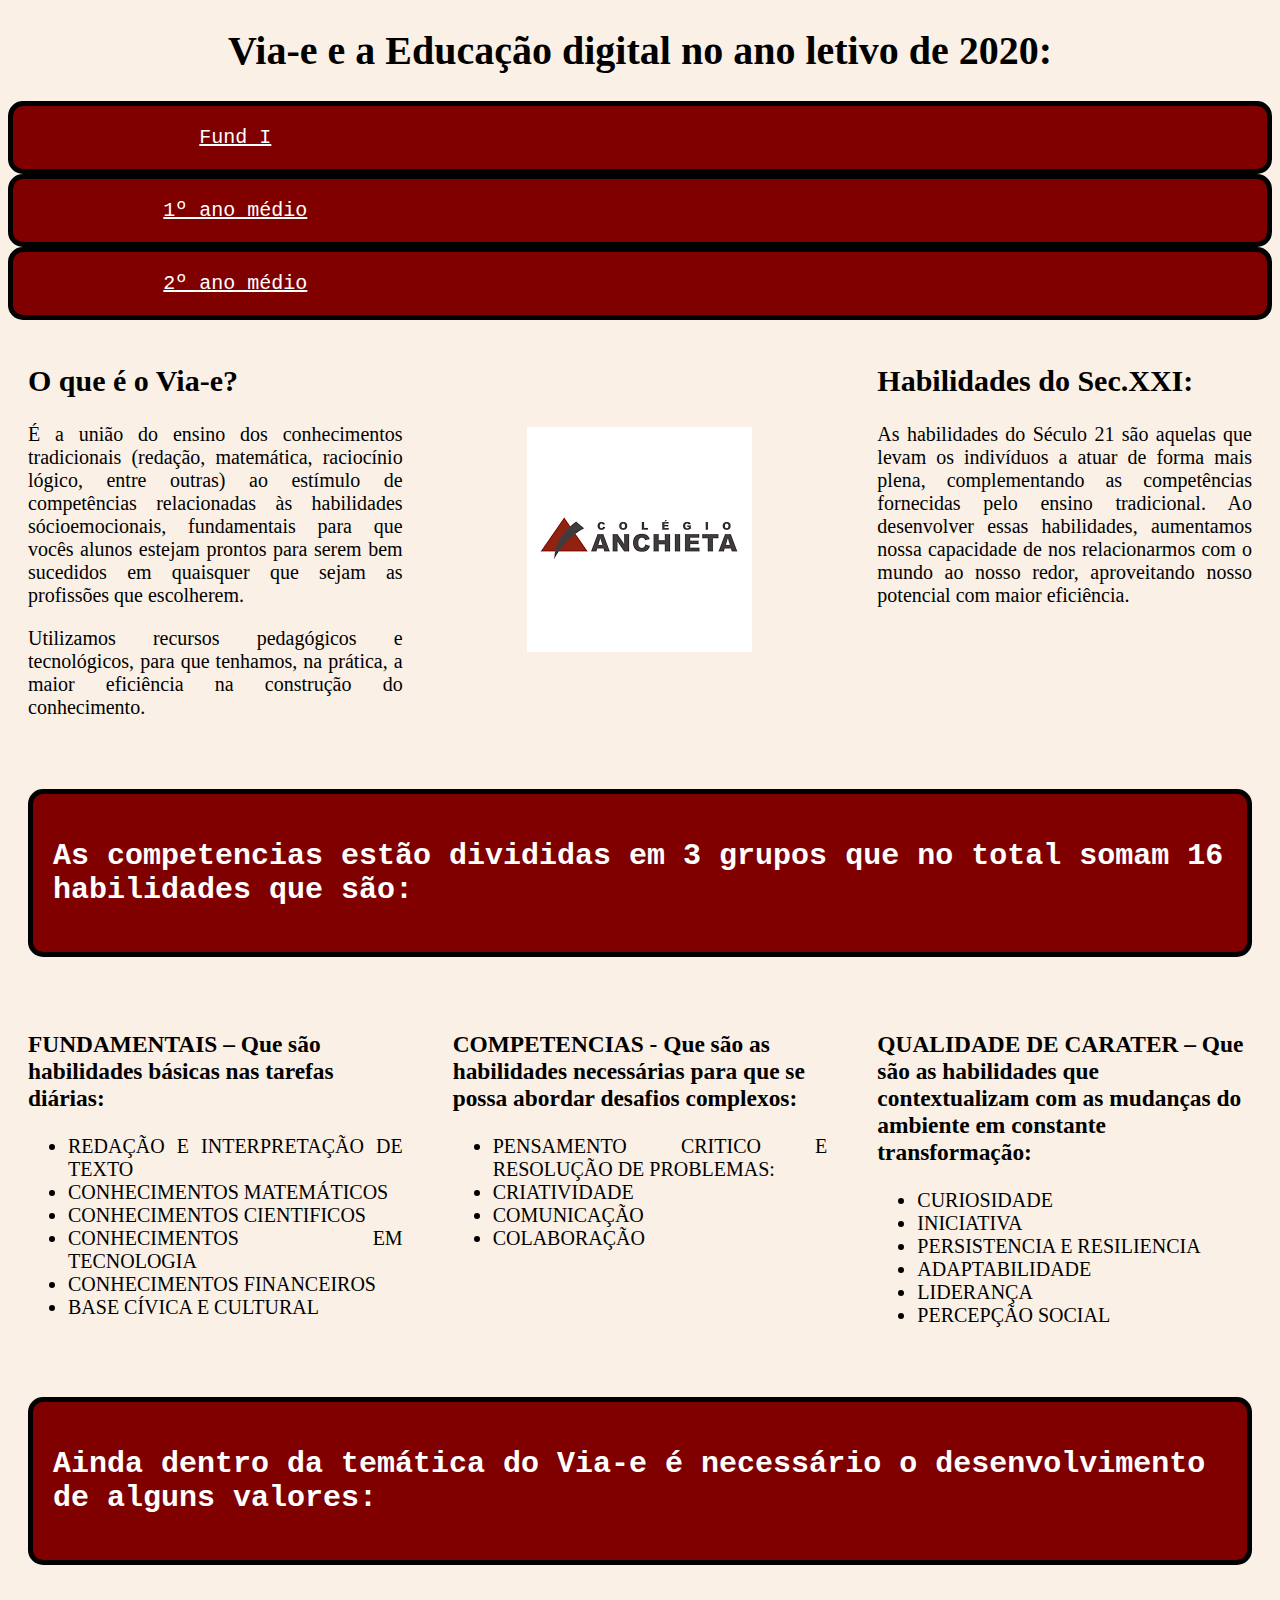
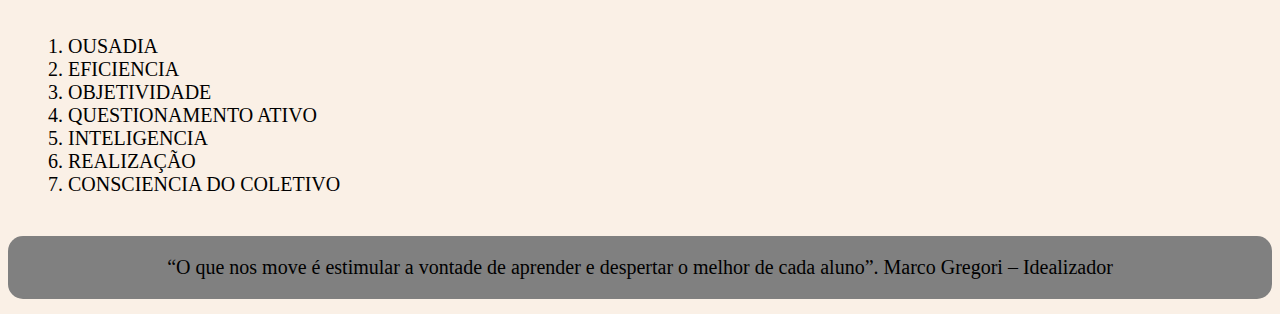
<file: index.html>
<!DOCTYPE html>
<html lang="pt" dir="ltr">
  <head>
    <meta charset="utf-8">
    <link rel="stylesheet" href="estilo.css">
    <title> PROJETO INTEGRADOR</title>
  </head>

  <body>
    <header>
      <h1 id="titulo-principal" align="center"> Via-e e a Educação digital no ano letivo de 2020: </h1>
    </header>

  <nav>
    <a href="FUND I.html" target="_blank" align= "center"> Fund I </a>
    <a href="PRIMEIRO ANO.HTML" target=" _blank" align="center"> 1º ano médio </a>
    <a href="SEGUNDO ANO.html" target=" _blank" align="center" > 2º ano médio </a>
  </nav>

    <main class="box">
      <div class="viae" >
        <h2> O que é o Via-e? </h2>
        <p align="justify"> É a união do ensino dos conhecimentos tradicionais (redação, matemática, raciocínio lógico, entre outras) ao estímulo de competências relacionadas às habilidades sócioemocionais, fundamentais para que vocês alunos estejam prontos para serem bem sucedidos em quaisquer que sejam as profissões que escolherem. </p>
        <p align="justify"> Utilizamos recursos pedagógicos e tecnológicos, para que tenhamos, na prática, a maior eficiência na construção do conhecimento. </p>
     </div>

     <div class="logo">
       <img src="logocolegio.png" alt="logo do colegio anchieta" align= "center">
     </div>

     <div class="habilidades" >
       <h2> Habilidades do Sec.XXI: </h2>
       <p align="justify"> As habilidades do Século 21 são aquelas que levam os indivíduos a atuar de forma mais plena, complementando as competências fornecidas pelo ensino tradicional. Ao desenvolver essas habilidades, aumentamos nossa capacidade de nos relacionarmos com o mundo ao nosso redor, aproveitando nosso potencial com maior eficiência.
     </div>

     <div class="competencias" >
       <h2> As competencias estão divididas em 3 grupos que no total somam 16 habilidades que são:</h2>
     </div>

     <div class= "FUNDAMENTAIS">
       <h3> FUNDAMENTAIS – Que são habilidades básicas nas tarefas diárias: </h3>
       <ul>
         <li align="justify">REDAÇÃO E INTERPRETAÇÃO DE TEXTO </li>
         <li align="justify">CONHECIMENTOS MATEMÁTICOS </li>
         <li align="justify">CONHECIMENTOS CIENTIFICOS </li>
         <li align="justify">CONHECIMENTOS EM TECNOLOGIA </li>
         <li align="justify">CONHECIMENTOS FINANCEIROS </li>
         <li align="justify">BASE CÍVICA E CULTURAL </li>
       </ul>
     </div>

     <div class= "COMPETENCIAS">
       <h3> COMPETENCIAS -  Que são as habilidades necessárias para que se possa abordar desafios complexos: </h3>
       <ul>
         <li align="justify">PENSAMENTO CRITICO E RESOLUÇÃO DE PROBLEMAS: </li>
         <li align="justify"> CRIATIVIDADE </li>
         <li align="justify"> COMUNICAÇÃO </li>
         <li align="justify"> COLABORAÇÃO </li>
       </ul>
     </div>
     <div class= "QUALIDADE">
       <h3> QUALIDADE DE CARATER – Que são as habilidades que contextualizam com as mudanças do ambiente em constante transformação: </h3>
       <ul>
         <li align="justify"> CURIOSIDADE </li>
         <li align="justify"> INICIATIVA </li>
         <li align="justify"> PERSISTENCIA E RESILIENCIA </li>
         <li align="justify"> ADAPTABILIDADE </li>
         <li align="justify"> LIDERANÇA </li>
         <li align="justify"> PERCEPÇÃO SOCIAL </li>
       </ul>
     </div>

     <div class= "VALORES">
       <h2> Ainda dentro da temática do Via-e é necessário o desenvolvimento de alguns valores:</h2>
    </div>

       <ol>
         <li align="justify"> OUSADIA </li>
         <li align="justify"> EFICIENCIA </li>
         <li align="justify"> OBJETIVIDADE </li>
         <li align="justify"> QUESTIONAMENTO ATIVO </li>
         <li align="justify"> INTELIGENCIA </li>
         <li align="justify"> REALIZAÇÃO </li>
         <li align="justify"> CONSCIENCIA DO COLETIVO </li>
       </ol>
     </div>

     </main>
    <footer align= "center">“O que nos move é estimular a vontade de aprender e despertar o melhor de cada aluno”.
  Marco Gregori – Idealizador
  </footer>
  </body>
</html>
</file>
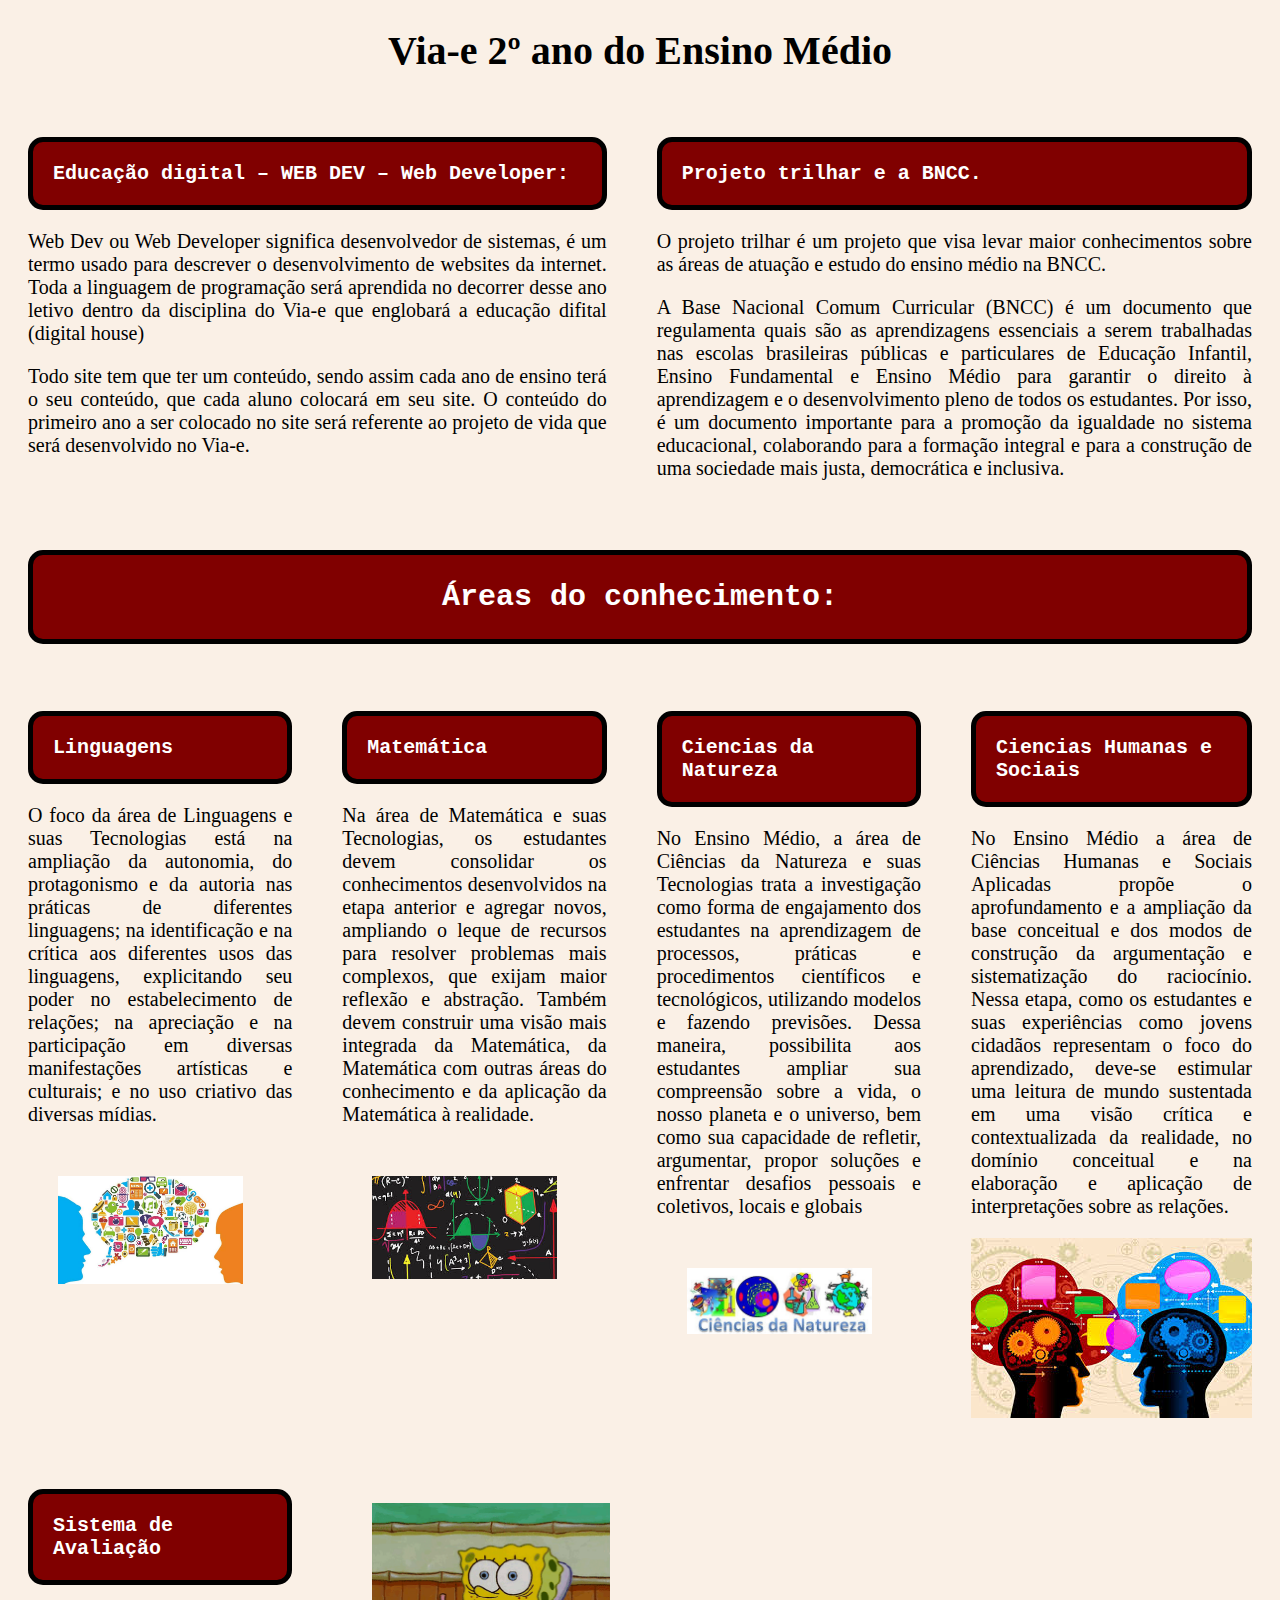
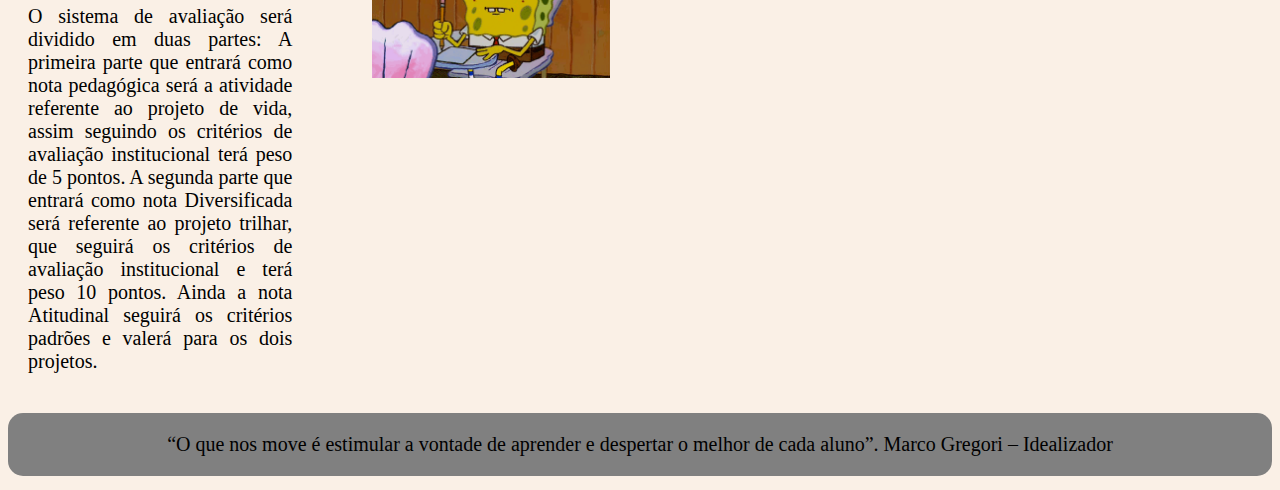
<file: SEGUNDO ANO.html>
<!DOCTYPE html>
<html lang="pt" dir="ltr">
  <head>
    <meta charset="utf-8">
    <link rel="stylesheet" href="SEGUNDO ANO.css">
    <title>Via-e 2º ano do Ensino Médio</title>
  </head>

  <body>

    <header>
      <h1 align= "center">Via-e 2º ano do Ensino Médio</h1>
    </header>

    <main class="box">

      <div class="educacaodigital2">
        <h2 class="EDUDIG2">Educação digital – WEB DEV – Web Developer:</h2>
        <p align="justify">Web Dev ou Web Developer significa desenvolvedor de sistemas, é um termo usado para descrever o desenvolvimento de websites da internet. Toda a linguagem de programação será aprendida no decorrer desse ano letivo dentro da disciplina do Via-e que englobará a educação difital (digital house)</p>
        <p align="justify">Todo site tem que ter um conteúdo, sendo assim cada ano de ensino terá o seu conteúdo, que cada aluno colocará em seu site. O conteúdo do primeiro ano a ser colocado no site será referente ao projeto de vida que será desenvolvido no Via-e.</p>
      </div>

      <div class="trilhar2">
        <h2 class="PROTRI2">Projeto trilhar e a BNCC.</h2>
        <p align="justify">O projeto trilhar é um projeto que visa levar maior conhecimentos sobre as áreas de atuação e estudo do ensino médio na BNCC.</p>
        <p align="justify">A Base Nacional Comum Curricular (BNCC) é um documento que regulamenta quais são as aprendizagens essenciais a serem trabalhadas nas escolas brasileiras públicas e particulares de Educação Infantil, Ensino Fundamental e Ensino Médio para garantir o direito à aprendizagem e o desenvolvimento pleno de todos os estudantes. Por isso, é um documento importante para a promoção da igualdade no sistema educacional, colaborando para a formação integral e para a construção de uma sociedade mais justa, democrática e inclusiva.</p>
      </div>

      <div class="AREASDOCONHECIMENTO2">
        <h2 class="areasdosconhecimentos2" align="center">Áreas do conhecimento:</h2>
      </div>

      <div class="area12">
        <h2 class="linguagem2">Linguagens</h2>
        <p align="justify">O foco da área de Linguagens e suas Tecnologias está na ampliação da autonomia, do protagonismo e da autoria nas práticas de diferentes linguagens; na identificação e na crítica aos diferentes usos das linguagens, explicitando seu poder no estabelecimento de relações; na apreciação e na participação em diversas manifestações artísticas e culturais; e no uso criativo das diversas mídias.</p>
        <img class="imglingua"src="ling.jpeg" alt="linguagens">
      </div>

      <div class="area22">
        <h2 class="matemática2">Matemática</h2>
        <p align="justify">Na área de Matemática e suas Tecnologias, os estudantes devem consolidar os conhecimentos desenvolvidos na etapa anterior e agregar novos, ampliando o leque de recursos para resolver problemas mais complexos, que exijam maior reflexão e abstração. Também devem construir uma visão mais integrada da Matemática, da Matemática com outras áreas do conhecimento e da aplicação da Matemática à realidade.</p>
        <img class="matema"src="matem.jpeg" alt="matematica">
      </div>

      <div class="area32">
        <h2 class="cienciasnat2">Ciencias da Natureza</h2>
        <p align="justify">No Ensino Médio, a área de Ciências da Natureza e suas Tecnologias
          trata a investigação como forma de engajamento dos estudantes
           na aprendizagem de processos, práticas e procedimentos científicos e
            tecnológicos, utilizando modelos e fazendo
              previsões. Dessa maneira, possibilita aos estudantes ampliar sua compreensão
               sobre a vida, o nosso planeta e o universo, bem como sua capacidade de
                refletir, argumentar, propor soluções e enfrentar desafios pessoais e
                coletivos, locais e globais</p>
        <img class="cienat"src="ciencianatura.jpeg" alt="ciencianatura">
      </div>

      <div class="area42">
        <h2 class="cienciashum2">Ciencias Humanas e Sociais</h2>
        <p align="justify">No Ensino Médio a área de Ciências Humanas e Sociais Aplicadas propõe o
           aprofundamento e a
           ampliação da base conceitual e dos modos de construção da argumentação e
           sistematização do raciocínio. Nessa etapa, como os estudantes e suas
             experiências como jovens cidadãos representam o foco do aprendizado,
             deve-se estimular uma leitura de mundo sustentada em uma visão crítica e
              contextualizada da realidade, no domínio conceitual e na elaboração e
               aplicação de interpretações sobre as relações.</p>
         <img class="cienhum"src="cienciassoc.jpeg" alt="cienciasocial">
      </div>

      <div class="avalmedio12">
        <h2 class="aval1medio2">Sistema de Avaliação</h2>
        <p align="justify">O sistema de avaliação será dividido em duas partes:
              A primeira parte que entrará como nota pedagógica será a atividade referente ao projeto de vida, assim seguindo os critérios de avaliação institucional terá peso de 5 pontos.
              A segunda parte que entrará como nota Diversificada será referente ao projeto trilhar, que seguirá os critérios de avaliação institucional e terá peso 10 pontos.
              Ainda a nota Atitudinal seguirá os critérios padrões e valerá para os dois projetos.</p>
     </div>

    <div class="imagemde avaliação2">
      <img class="avaliação2medio" src="avaliação2medio.gif" alt="">
    </div>

    </main>

    <footer align= "center">“O que nos move é estimular a vontade de aprender e despertar o melhor de cada aluno”.
  Marco Gregori – Idealizador
  </footer>

  </body>
</html>
</file>
<file: estilo.css>
.box {display: grid;
  grid-template-columns: repeat(3,1fr);
  grid-gap: 50px;
  padding: 20px;
}
body {background-color:linen;
  font-size: 20px;
 }

.logo {
  padding: 30px;
  display:block;
  border-radius: 15px;
  margin: auto;

}
.competencias {
  color: white;
  font-family: monospace;
  font-size: 20px;
  background-color: maroon;
  border: 5px solid black;
  border-radius: 15px;
  grid-row: 2;
  grid-column: span 3;
  padding: 20px;
}


.VALORES {
  color: white;
  font-family: monospace;
  font-size: 20px;
  background-color: maroon;
  grid-column: span 3;
  border: 5px solid black;
  border-radius: 15px;
  padding: 20px;
}

nav a {
  align-items: center;
  color: white;
  font-family: monospace;
  background-color: maroon;
  padding: 20px;
  display:grid;
  grid-template-columns: 1fr 1fr 1fr;
  text-align: center;
  border-radius: 15px;
  border: 5px solid black;
}

footer {background-color: grey;
border-radius: 15px;
padding: 20px;
}
</file>
<file: SEGUNDO ANO.css>
.box {
  display: grid;
    grid-template-columns: repeat(4,1fr);
    grid-gap: 50px;
    padding: 20px;
}

body {background-color:linen;
  font-size: 20px;
  }

.educacaodigital2 {
  grid-column: span 2;
}
.EDUDIG2 {
  color: white;
  font-family: monospace;
  font-size: 20px;
  background-color: maroon;
  border: 5px solid black;
  border-radius: 15px;
  grid-row: 2;
  padding: 20px;

}

.trilhar2 {
  grid-column: span 2;
}

.PROTRI2 {
  color: white;
  font-family: monospace;
  font-size: 20px;
  background-color: maroon;
  border: 5px solid black;
  border-radius: 15px;
  grid-row: 2;
  padding: 20px;

}

.AREASDOCONHECIMENTO2 {
  color: white;
  font-family: monospace;
  font-size: 20px;
  background-color: maroon;
  border: 5px solid black;
  border-radius: 15px;
  grid-row: 2;
  grid-column: span 4;
}

.linguagem2 {

  color: white;
  font-family: monospace;
  font-size: 20px;
  background-color: maroon;
  border: 5px solid black;
  border-radius: 15px;
  grid-row: 2;
  grid-column: span 3;
  padding: 20px;
}

.imglingua {
  max-width: 70%;
  padding: 30px;
  display:block;
  border-radius: 15px;
  }

.matemática2 {
  color: white;
  font-family: monospace;
  font-size: 20px;
  background-color: maroon;
  border: 5px solid black;
  border-radius: 15px;
  grid-row: 2;
  grid-column: span 3;
  padding: 20px;
}

.matema {
  max-width: 70%;
  padding: 30px;
  display:block;
  border-radius: 15px;
}

.cienciasnat2 {
  color: white;
  font-family: monospace;
  font-size: 20px;
  background-color: maroon;
  border: 5px solid black;
  border-radius: 15px;
  grid-row: 2;
  grid-column: span 3;
  padding: 20px;
}

.cienat {
  max-width: 70%;
  padding: 30px;
  display:block;
  border-radius: 15px;
}

.cienciashum2 {
  color: white;
  font-family: monospace;
  font-size: 20px;
  background-color: maroon;
  border: 5px solid black;
  border-radius: 15px;
  grid-row: 2;
  grid-column: span 3;
  padding: 20px;
}

.cienciassoc {
  max-width: 60%;
  padding: 30px;
  display:block;
  border-radius: 15px;
}

.aval1medio2 {
  color: white;
  font-family: monospace;
  font-size: 20px;
  background-color: maroon;
  border: 5px solid black;
  border-radius: 15px;
  grid-row: 2;
  padding: 20px;
}

.avaliação2medio {
  max-width: 90%;
  padding: 30px;
  display:block;
  border-radius: 15px;
}

footer  {background-color: grey;
  border-radius: 15px;
  padding: 20px;
}
</file>
